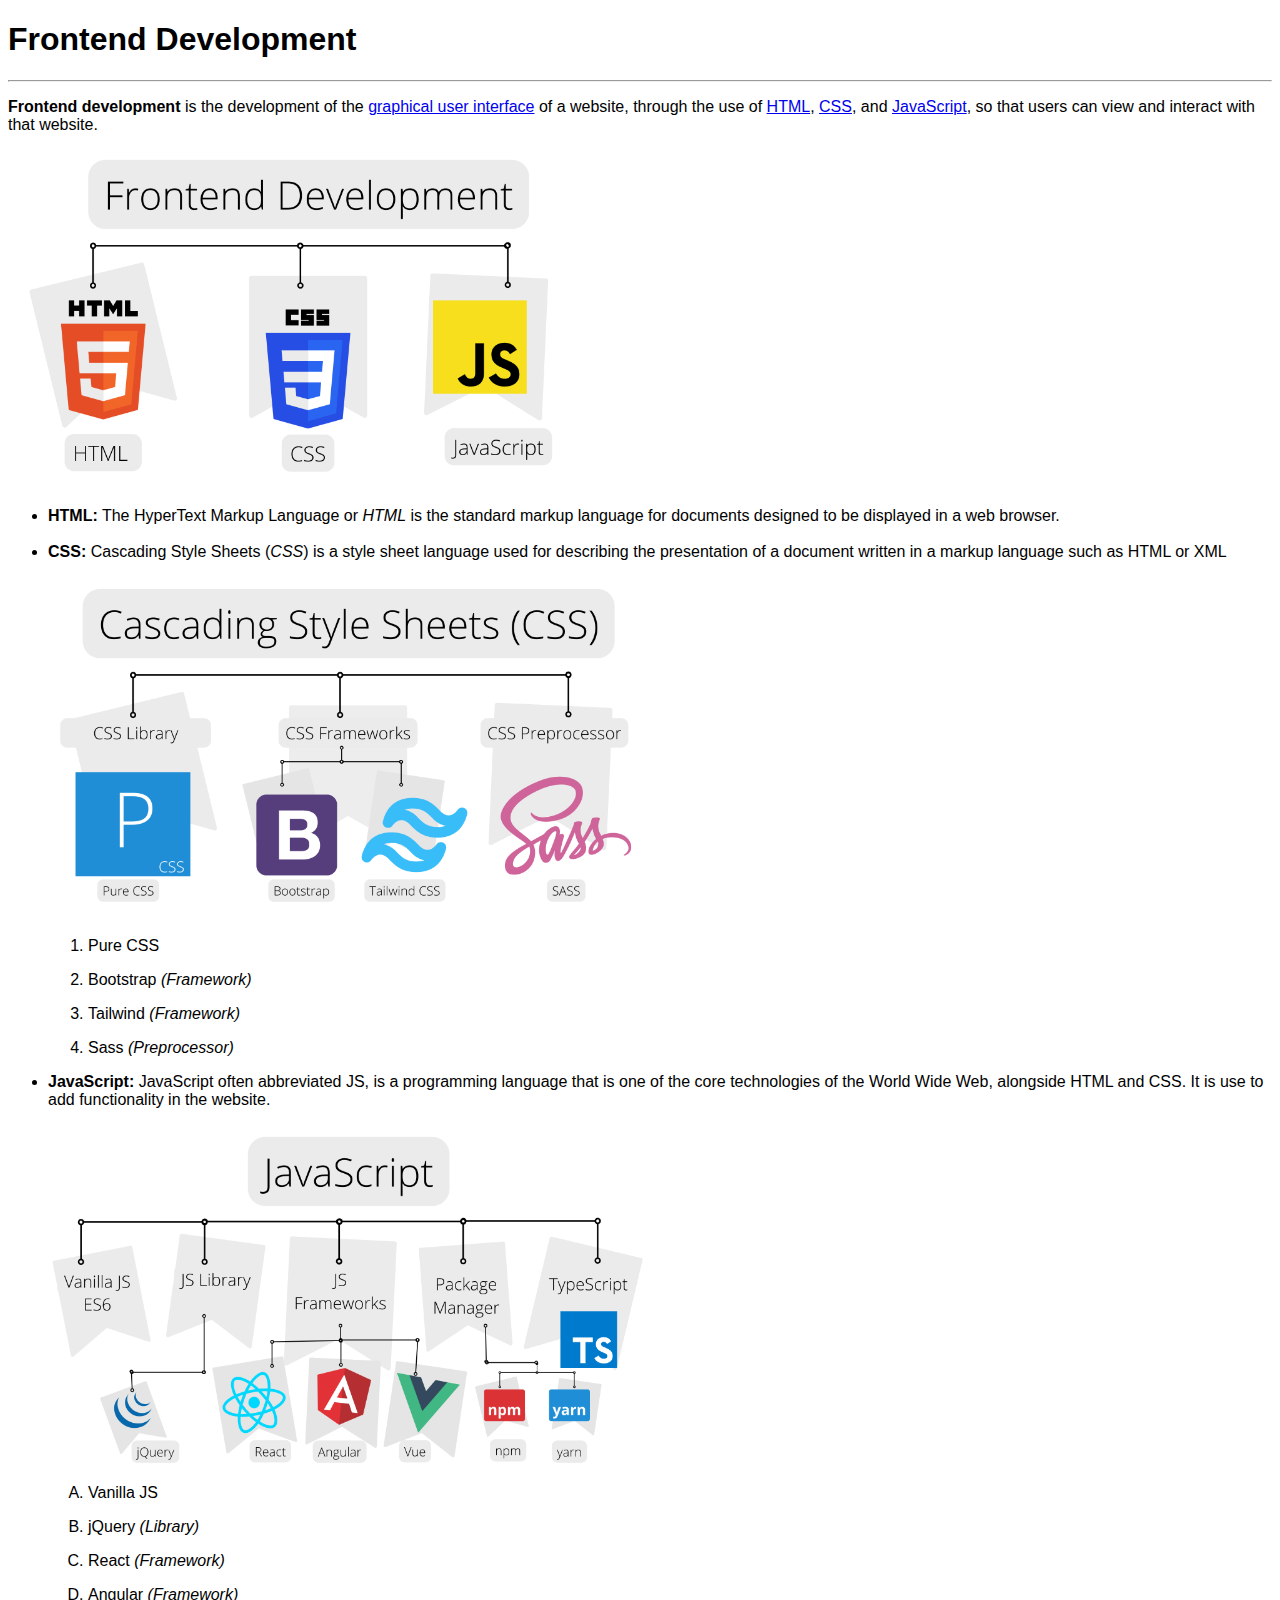
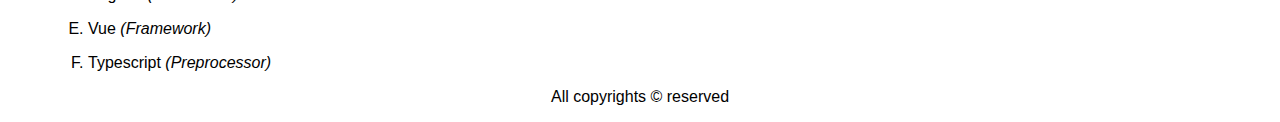
<file: Web-Development/Frontend/HTML-CSS-JS/Projects/first-project/index.html>
<!DOCTYPE html>
<html lang="en">
  <head>
    <meta charset="UTF-8" />
    <meta name="viewport" content="width=device-width, initial-scale=1.0" />
    <title>Document</title>
  </head>
  <body style="font-family: sans-serif">
    <!--by default font is serif-->
    <h1>Frontend Development</h1>
    <hr />
    <p>
      <b>Frontend development</b> is the development of the
      <a
        target="_blank"
        href="https://en.wikipedia.org/wiki/Graphical_user_interface"
        >graphical user interface</a
      >
      of a website, through the use of
      <a target="_blank" href="https://en.wikipedia.org/wiki/HTML">HTML</a>,
      <a target="_blank" href="https://en.wikipedia.org/wiki/CSS">CSS</a>, and
      <a target="_blank" href="https://en.wikipedia.org/wiki/JavaScript"
        >JavaScript</a
      >, so that users can view and interact with that website.
    </p>
    <img
      src="./images/html-css-javascript.png"
      alt="html-css-js image"
      style="width: 100%; max-width: 600px"
    />
    <ul>
      <li>
        <b>HTML:</b> The HyperText Markup Language or <i>HTML</i> is the
        standard markup language for documents designed to be displayed in a web
        browser.
      </li>
      <br />
      <li>
        <b>CSS:</b> Cascading Style Sheets (<i>CSS</i>) is a style sheet
        language used for describing the presentation of a document written in a
        markup language such as HTML or XML
        <br />
        <br />
        <img
          src="./images/css.png"
          alt="css image"
          style="width: 100%; max-width: 600px"
        />
        <ol>
          <li><p>Pure CSS</p></li>
          <li>
            <p>Bootstrap <i>(Framework)</i></p>
          </li>
          <li>
            <p>Tailwind <i>(Framework)</i></p>
          </li>
          <li>
            <p>Sass <i>(Preprocessor)</i></p>
          </li>
        </ol>
      </li>
      <li>
        <b>JavaScript:</b> JavaScript often abbreviated JS, is a programming
        language that is one of the core technologies of the World Wide Web,
        alongside HTML and CSS. It is use to add functionality in the website.
        <br />
        <br />
        <img
          src="./images/javascript.png"
          alt="javascript image"
          style="width: 100%; max-width: 600px"
        />
        <ol type="A">
          <li><p>Vanilla JS</p></li>
          <li><p>jQuery <i>(Library)</i></p></li>
          <li><p>React <i>(Framework)</i></p></li>
          <li><p>Angular <i>(Framework)</i></p></li>
          <li><p>Vue <i>(Framework)</i></p></li>
          <li><p>Typescript <i>(Preprocessor)</i></p></li>
        </ol>
      </li>
    </ul>
    <p style="text-align: center;">All copyrights © reserved</p>
  </body>
</html>
</file>
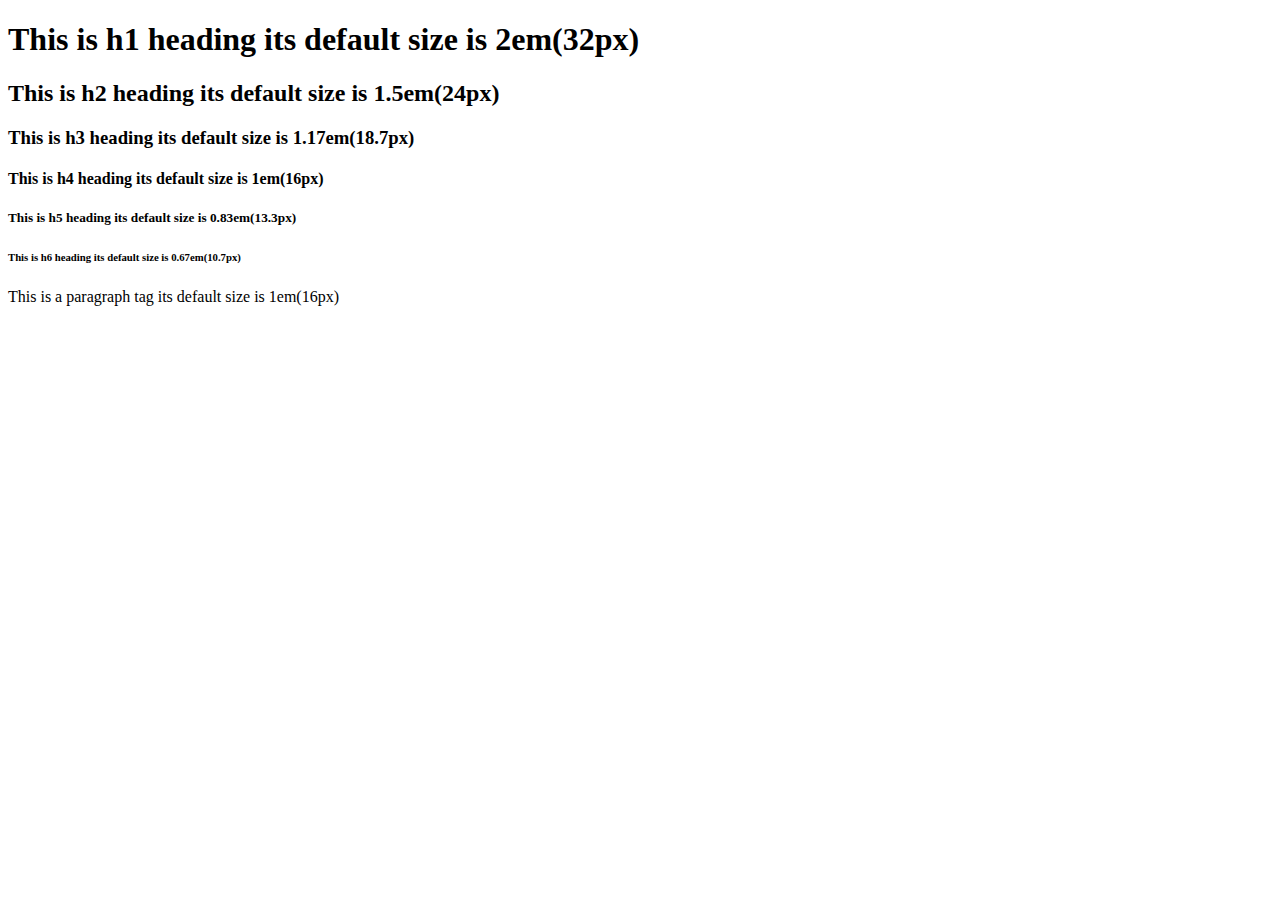
<file: Web-Development/Frontend/HTML-CSS-JS/Projects/heading-tags/index.html>
<!DOCTYPE html>
<html lang="en">
<head>
    <meta charset="UTF-8">
    <meta name="viewport" content="width=device-width, initial-scale=1.0">
    <title>Document</title>
</head>
<body>
    <h1>This is h1 heading its default size is 2em(32px)</h1>
    <h2>This is h2 heading its default size is 1.5em(24px)</h2>
    <h3>This is h3 heading its default size is 1.17em(18.7px)</h3>
    <h4>This is h4 heading its default size is 1em(16px)</h4>
    <h5>This is h5 heading its default size is 0.83em(13.3px)</h5>
    <h6>This is h6 heading its default size is 0.67em(10.7px)</h6>
    <p>This is a paragraph tag its default size is 1em(16px)</p>
</body>
</html>
</file>
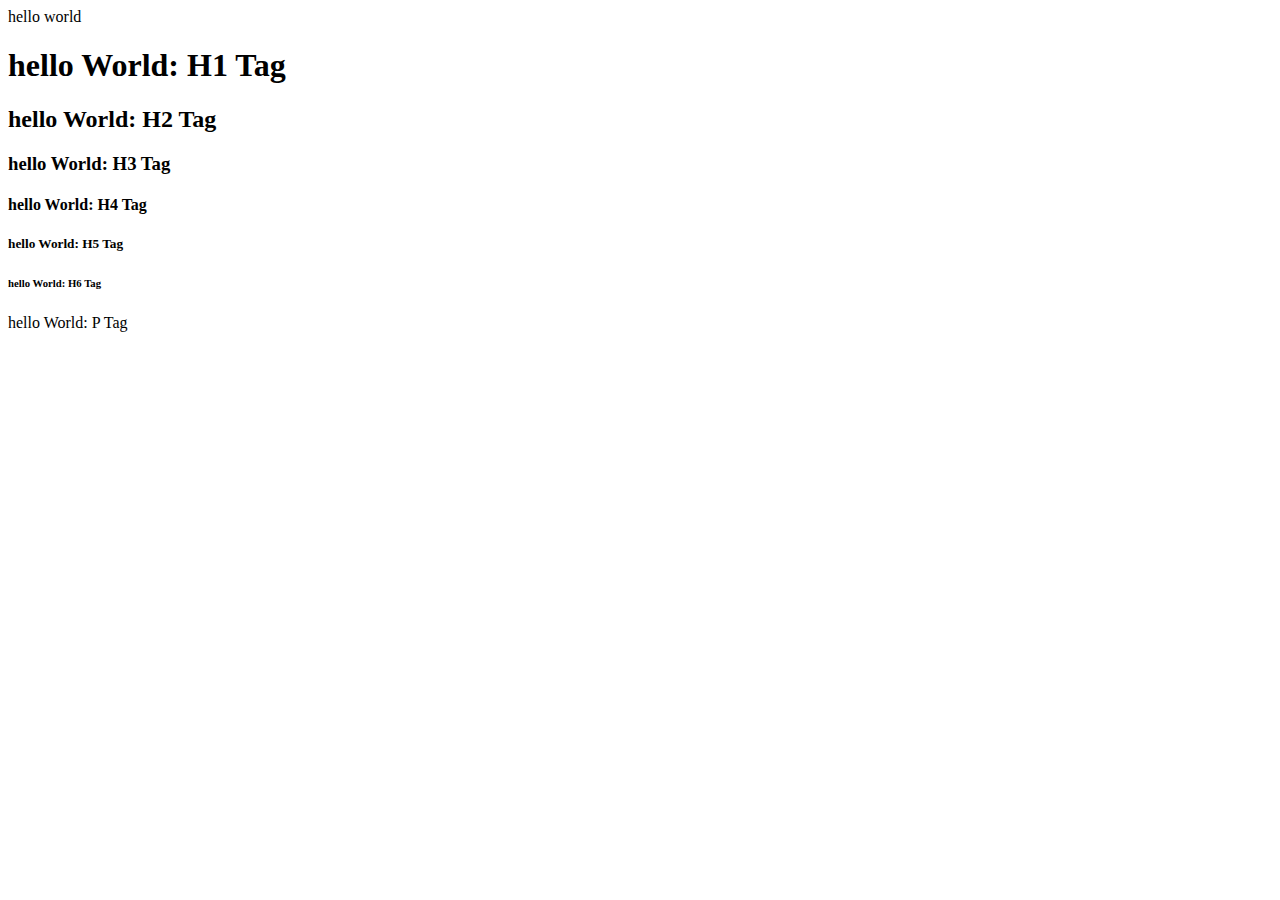
<file: Web-Development/Frontend/HTML-CSS-JS/Projects/hello-world/index.html>
<!DOCTYPE html>
<html lang="en">
  <head>
    <meta charset="UTF-8" />
    <meta name="viewport" content="width=device-width, initial-scale=1.0" />
    <title>Document</title>
  </head>
  <body>
    hello world
    <h1>hello World: H1 Tag</h1>
    <h2>hello World: H2 Tag</h2>
    <h3>hello World: H3 Tag</h3>
    <h4>hello World: H4 Tag</h4>
    <h5>hello World: H5 Tag</h5>
    <h6>hello World: H6 Tag</h6>
    <p>hello World: P Tag</p>
  </body>
</html>
</file>
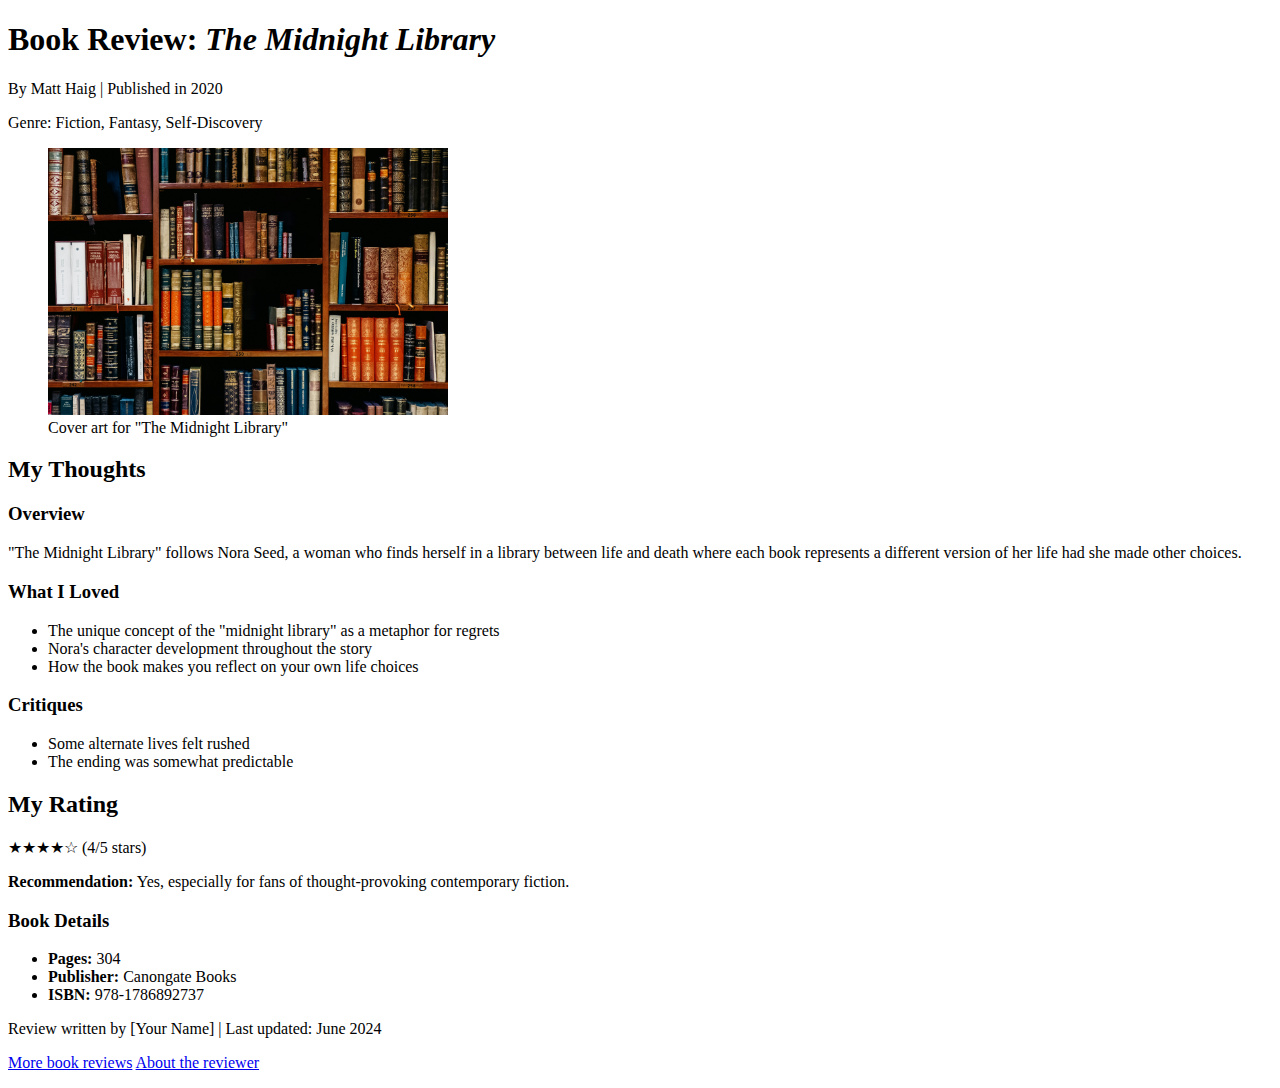
<file: Web-Development/Frontend/HTML-CSS-JS/Projects/practice/book-review-page.html>
<!DOCTYPE html>
<html lang="en">
  <head>
    <meta charset="UTF-8" />
    <meta name="viewport" content="width=device-width, initial-scale=1.0" />
    <title>Book Review: "The Midnight Library"</title>
  </head>
  <body>
    <!--Book Title and Basic Info-->
    <header>
      <h1>Book Review: <em>The Midnight Library</em></h1>
      <p>By Matt Haig | Published in 2020</p>
      <p>Genre: Fiction, Fantasy, Self-Discovery</p>
    </header>

    <!--Book Cover Image-->
    <figure>
      <img
        src="./images/library.jpg"
        alt="Cover of The Midnight Library book"
        style="max-width: 400px"
      />
      <figcaption>Cover art for "The Midnight Library"</figcaption>
    </figure>

    <!--Review Content-->
    <article>
      <h2>My Thoughts</h2>
      <section>
        <h3>Overview</h3>
        <p>
          "The Midnight Library" follows Nora Seed, a woman who finds herself in
          a library between life and death where each book represents a
          different version of her life had she made other choices.
        </p>
      </section>

      <section>
        <h3>What I Loved</h3>
        <ul>
          <li>
            The unique concept of the "midnight library" as a metaphor for
            regrets
          </li>
          <li>Nora's character development throughout the story</li>
          <li>How the book makes you reflect on your own life choices</li>
        </ul>
      </section>

      <section>
        <h3>Critiques</h3>
        <ul>
          <li>Some alternate lives felt rushed</li>
          <li>The ending was somewhat predictable</li>
        </ul>
      </section>
    </article>

    <!--Rating System-->
    <section>
      <h2>My Rating</h2>
      <p>★★★★☆ (4/5 stars)</p>
      <p>
        <strong>Recommendation:</strong> Yes, especially for fans of
        thought-provoking contemporary fiction.
      </p>
    </section>

    <!--Additional Information-->
    <aside>
        <h3>Book Details</h3>
        <ul>
            <li><strong>Pages:</strong> 304</li>
            <li><strong>Publisher:</strong> Canongate Books</li>
            <li><strong>ISBN:</strong> 978-1786892737</li>
        </ul>
    </aside>

    <!--Footer Section-->
    <footer>
        <p>Review written by [Your Name] | Last updated: June 2024</p>
        <p>
            <a href="#">More book reviews</a>
            <a href="#">About the reviewer</a>
        </p>
    </footer>
  </body>
</html>
</file>
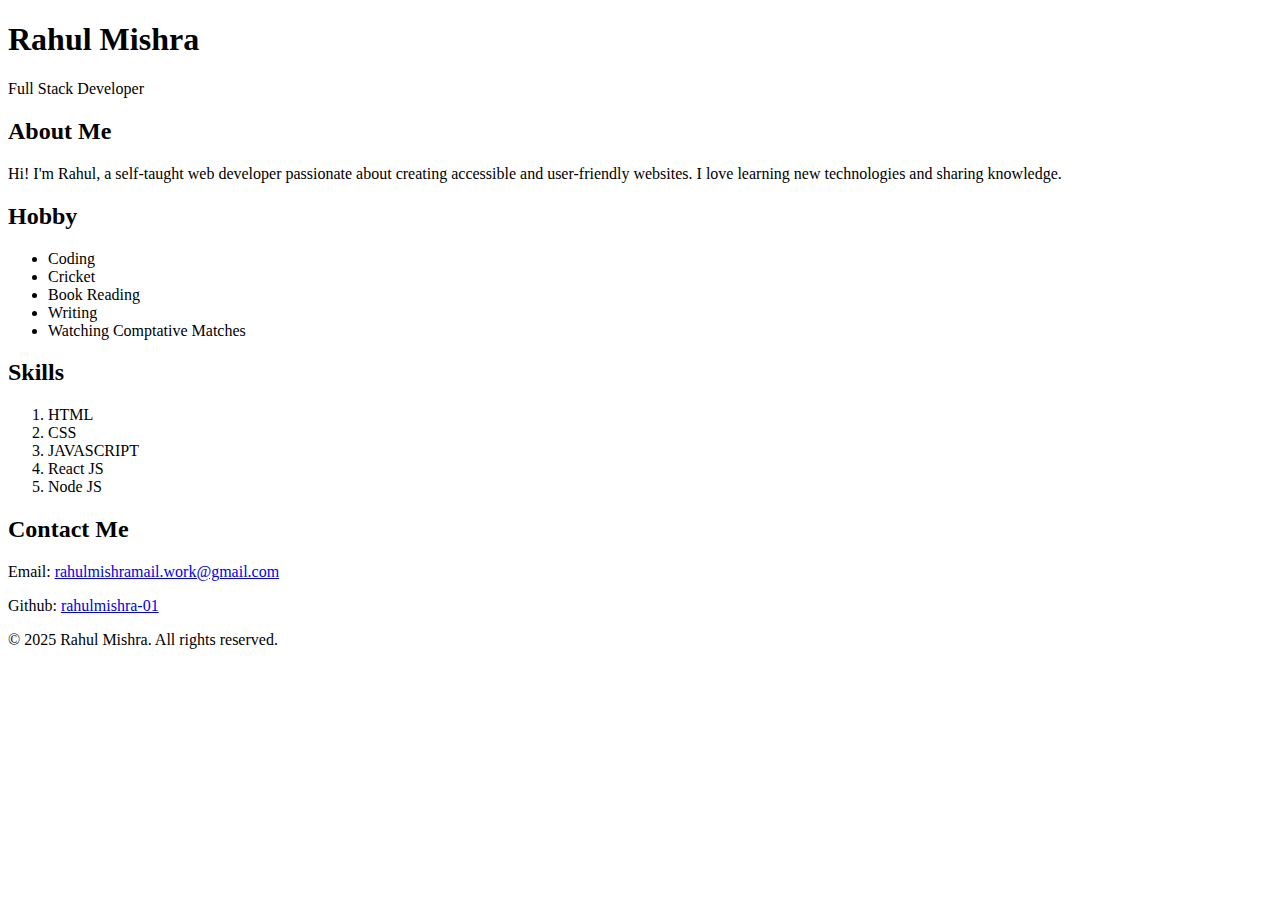
<file: Web-Development/Frontend/HTML-CSS-JS/Projects/practice/Personal-bio-page.html>
<!DOCTYPE html>
<html lang="en">
  <head>
    <meta charset="UTF-8" />
    <meta name="viewport" content="width=device-width, initial-scale=1.0" />
    <title>My Personal Portfolio</title>
  </head>
  <body>
    <!--Header Section-->
    <header>
      <h1>Rahul Mishra</h1>
      <p>Full Stack Developer</p>
    </header>
    <!--About Me Section-->
    <section>
      <h2>About Me</h2>
      <p>
        Hi! I'm Rahul, a self-taught web developer passionate about creating
        accessible and user-friendly websites. I love learning new technologies
        and sharing knowledge.
      </p>
    </section>
    <!--Hobby Section-->
    <section>
        <h2>Hobby</h2>
        <ul>
            <li>Coding</li>
            <li>Cricket</li>
            <li>Book Reading</li>
            <li>Writing</li>
            <li>Watching Comptative Matches</li>
        </ul>
    </section>
    <!--Skills Section-->
    <section>
        <h2>Skills</h2>
        <ol>
            <li>HTML</li>
            <li>CSS</li>
            <li>JAVASCRIPT</li>
            <li>React JS</li>
            <li>Node JS</li>
        </ol>
    </section>
    <!--Contact Section-->
    <section>
        <h2>Contact Me</h2>
        <p>Email: <a href="mailto:rahulmishramail.work@gmail.com">rahulmishramail.work@gmail.com</a></p>
        <p>Github: <a href="https://github.com/rahulmishra-01">rahulmishra-01</a></p>
    </section>
    <!--Footer Section-->
    <section>
        <p>&copy; 2025 Rahul Mishra. All rights reserved.</p>
    </section>
  </body>
</html>
</file>
